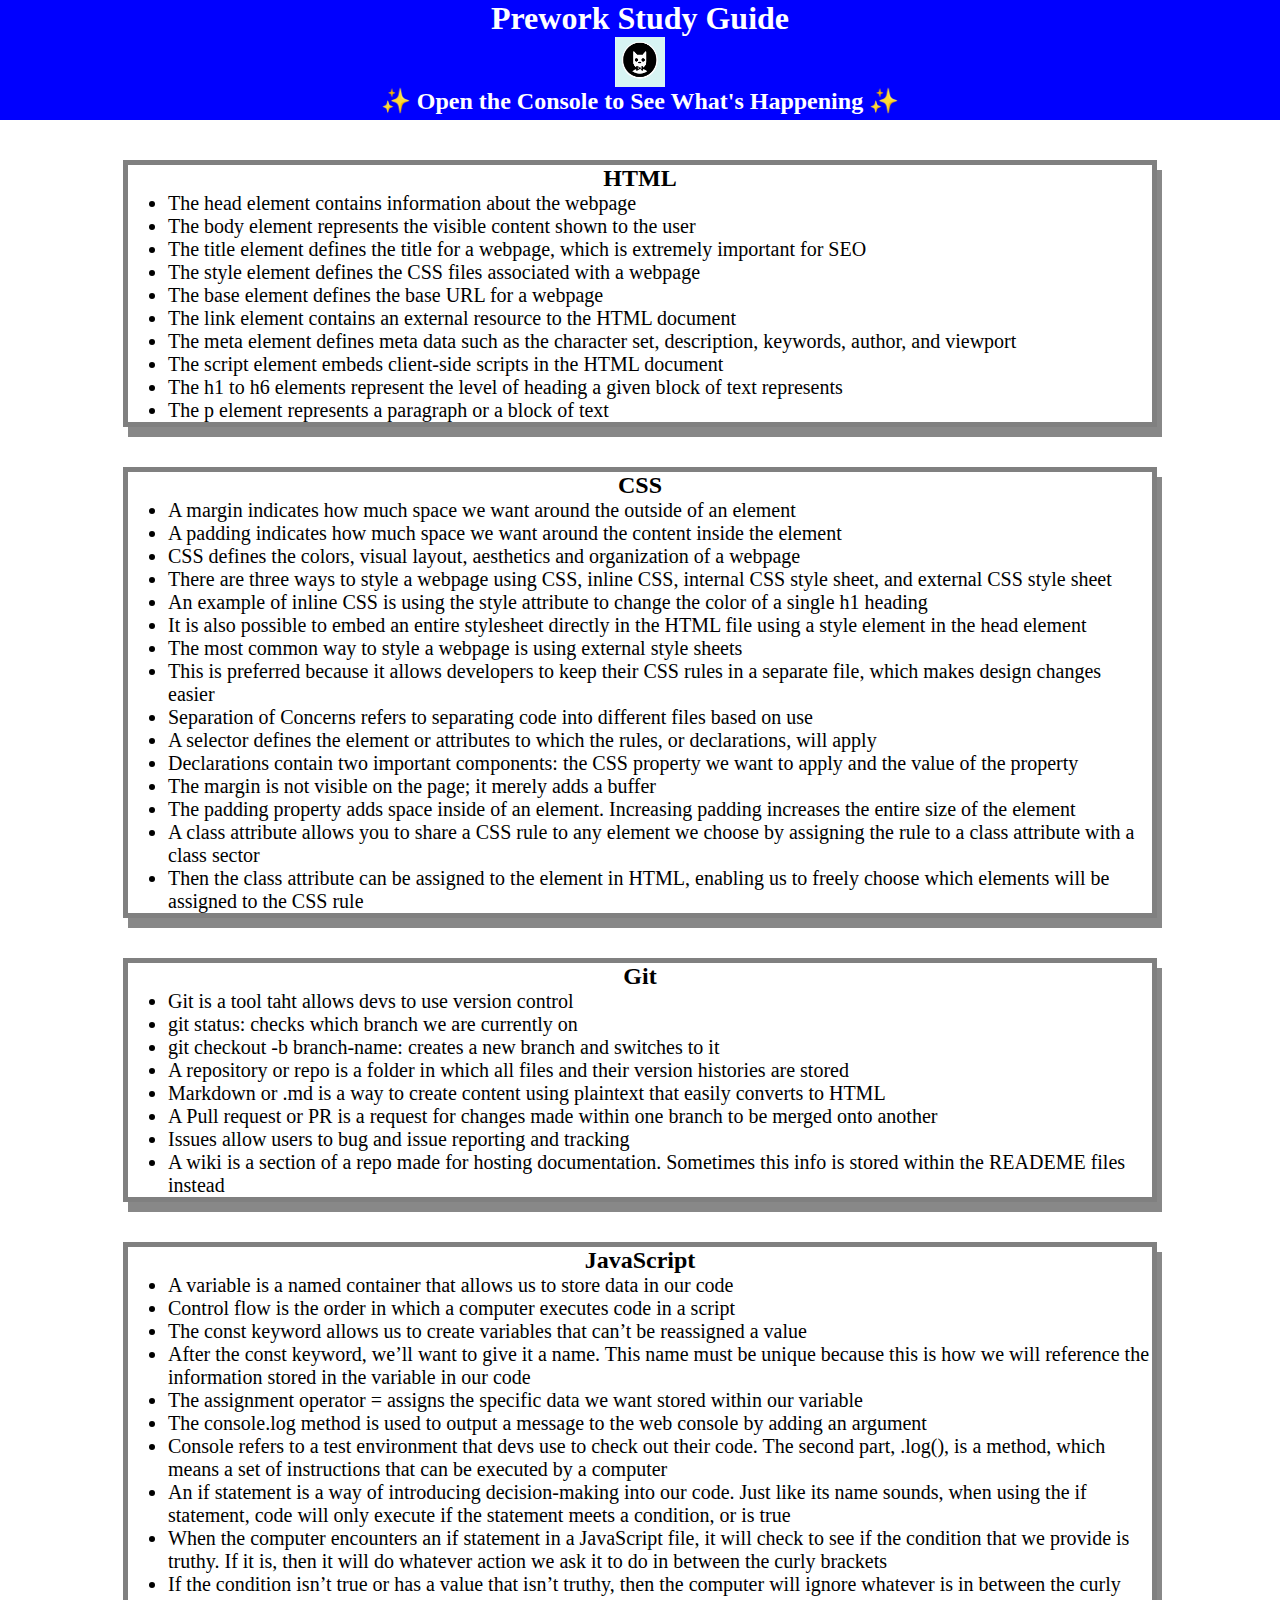
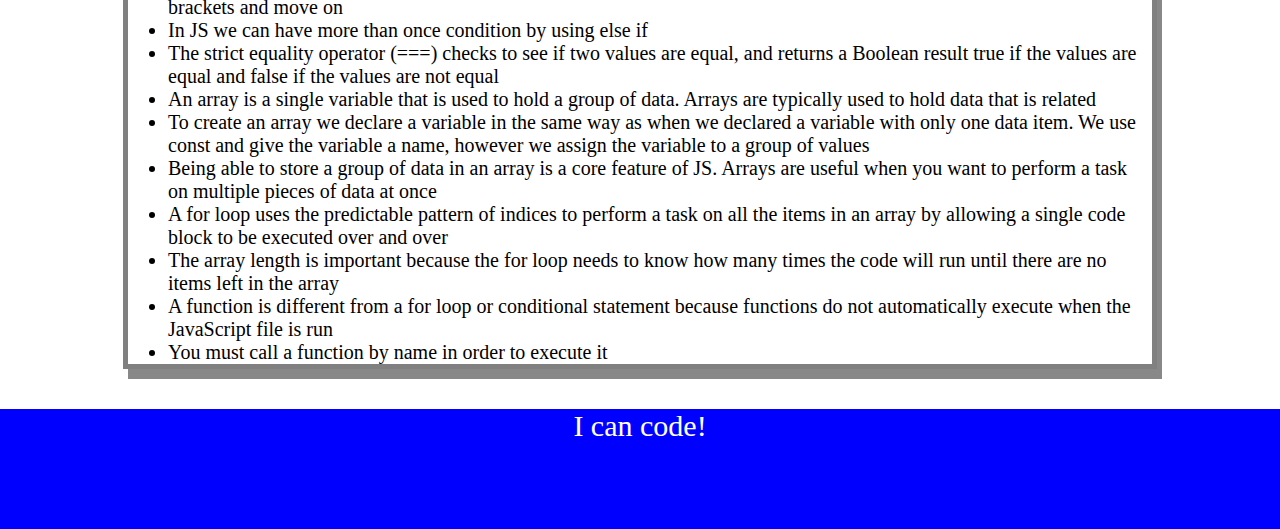
<file: index.html>
<!DOCTYPE html>
<html lang="en">
  <head>
    <meta charset="UTF-8" />
    <meta http-equiv="X-UA-Compatible" content="IE=edge" />
    <meta name="viewport" content="width=device-width, initial-scale=1.0" />
    <link rel="stylesheet" href="./assets/style.css">
    <title>Prework Study Guide</title>
  </head>
  <body>
    <header id="top">
      <h1>Prework Study Guide</h1>
      <img src="./assets/bowtie-cat.png" alt="Profile image of cat wearing a bow tie." />
      <h2>✨ Open the Console to See What's Happening ✨</h2>
    </header>
    <main>
      <section class="card" id="html-section">
          <h2>HTML</h2>
            <ul>
            <li>The head element contains information about the webpage</li>
            <li>The body element represents the visible content shown to the user</li>
            <li>The title element defines the title for a webpage, which is extremely important for SEO</li>
            <li>The style element defines the CSS files associated with a webpage</li>
            <li>The base element defines the base URL for a webpage</li>
            <li>The link element contains an external resource to the HTML document</li>
            <li>The meta element defines meta data such as the character set, description, keywords, author, and viewport</li>
            <li>The script element embeds client-side scripts in the HTML document</li>
            <li>The h1 to h6 elements represent the level of heading a given block of text represents</li>
            <li>The p element represents a paragraph or a block of text</li>
          </ul>
      </section>
   
      <section class="card" id="css-section">
      <h2>CSS</h2>
      <ul>
       <li>A margin indicates how much space we want around the outside of an element </li>
       <li>A padding indicates how much space we want around the content inside the element</li>
       <li>CSS defines the colors, visual layout, aesthetics and organization of a webpage</li>
       <li>There are three ways to style a webpage using CSS, inline CSS, internal CSS style sheet, and external CSS style sheet</li>
       <li>An example of inline CSS is using the style attribute to change the color of a single h1 heading</li>
       <li>It is also possible to embed an entire stylesheet directly in the HTML file using a style element in the head element</li>
       <li>The most common way to style a webpage is using external style sheets</li>
       <li>This is preferred because it allows developers to keep their CSS rules in a separate file, which makes design changes easier</li>
       <li>Separation of Concerns refers to separating code into different files based on use</li>
       <li>A selector defines the element or attributes to which the rules, or declarations, will apply</li>
       <li>Declarations contain two important components: the CSS property we want to apply and the value of the property</li>
       <li>The margin is not visible on the page; it merely adds a buffer</li>
       <li>The padding property adds space inside of an element. Increasing padding increases the entire size of the element</li>
       <li>A class attribute allows you to share a CSS rule to any element we choose by assigning the rule to a class attribute with a class sector</li>
       <li>Then the class attribute can be assigned to the element in HTML, enabling us to freely choose which elements will be assigned to the CSS rule</li>
     </ul>
      </section>
   
      <section class="card" id="git-section">
        <h2>Git</h2>
     <ul>
       <li>Git is a tool taht allows devs to use version control</li>
       <li>git status: checks which branch we are currently on</li>
       <li>git checkout -b branch-name: creates a new branch and switches to it</li>
       <li>A repository or repo is a folder in which all files and their version histories are stored</li>
       <li>Markdown or .md is a way to create content using plaintext that easily converts to HTML</li>
       <li>A Pull request or PR is a request for changes made within one branch to be merged onto another</li>
       <li>Issues allow users to bug and issue reporting and tracking</li>
       <li>A wiki is a section of a repo made for hosting documentation. Sometimes this info is stored within the READEME files instead</li>
     </ul>
      </section>
   
      <section class="card" id="javascript-section">
        <h2>JavaScript</h2>
     <ul>
       <li>A variable is a named container that allows us to store data in our code</li>
       <li>Control flow is the order in which a computer executes code in a script</li>
       <li>The const keyword allows us to create variables that can’t be reassigned a value</li>
       <li>After the const keyword, we’ll want to give it a name. This name must be unique because this is how we will reference the information stored in the variable in our code</li>
       <li>The assignment operator = assigns the specific data we want stored within our variable</li>
       <li>The console.log method is used to output a message to the web console by adding an argument</li>
       <li>Console refers to a test environment that devs use to check out their code. The second part, .log(), is a method, which means a set of instructions that can be executed by a computer</li>
       <li>An if statement is a way of introducing decision-making into our code. Just like its name sounds, when using the if statement, code will only execute if the statement meets a condition, or is true</li>
       <li>When the computer encounters an if statement in a JavaScript file, it will check to see if the condition that we provide is truthy. If it is, then it will do whatever action we ask it to do in between the curly brackets</li>
       <li>If the condition isn’t true or has a value that isn’t truthy, then the computer will ignore whatever is in between the curly brackets and move on</li>
       <li>In JS we can have more than once condition by using else if</li>
       <li>The strict equality operator (===) checks to see if two values are equal, and returns a Boolean result true if the values are equal and false if the values are not equal</li>
       <li>An array is a single variable that is used to hold a group of data. Arrays are typically used to hold data that is related</li>
       <li>To create an array we declare a variable in the same way as when we declared a variable with only one data item. We use const and give the variable a name, however we assign the variable to a group of values</li>
       <li>Being able to store a group of data in an array is a core feature of JS. Arrays are useful when you want to perform a task on multiple pieces of data at once</li>
       <li>A for loop uses the predictable pattern of indices to perform a task on all the items in an array by allowing a single code block to be executed over and over</li>
       <li>The array length is important because the for loop needs to know how many times the code will run until there are no items left in the array</li>
       <li>A function is different from a for loop or conditional statement because functions do not automatically execute when the JavaScript file is run</li>
       <li>You must call a function by name in order to execute it</li>
     </ul>
      </section>
    </main>

    <footer>
      <p>I can code!</p>
    </footer>
    <script src="./assets/script.js"></script>
  </body>
</html>
</file>
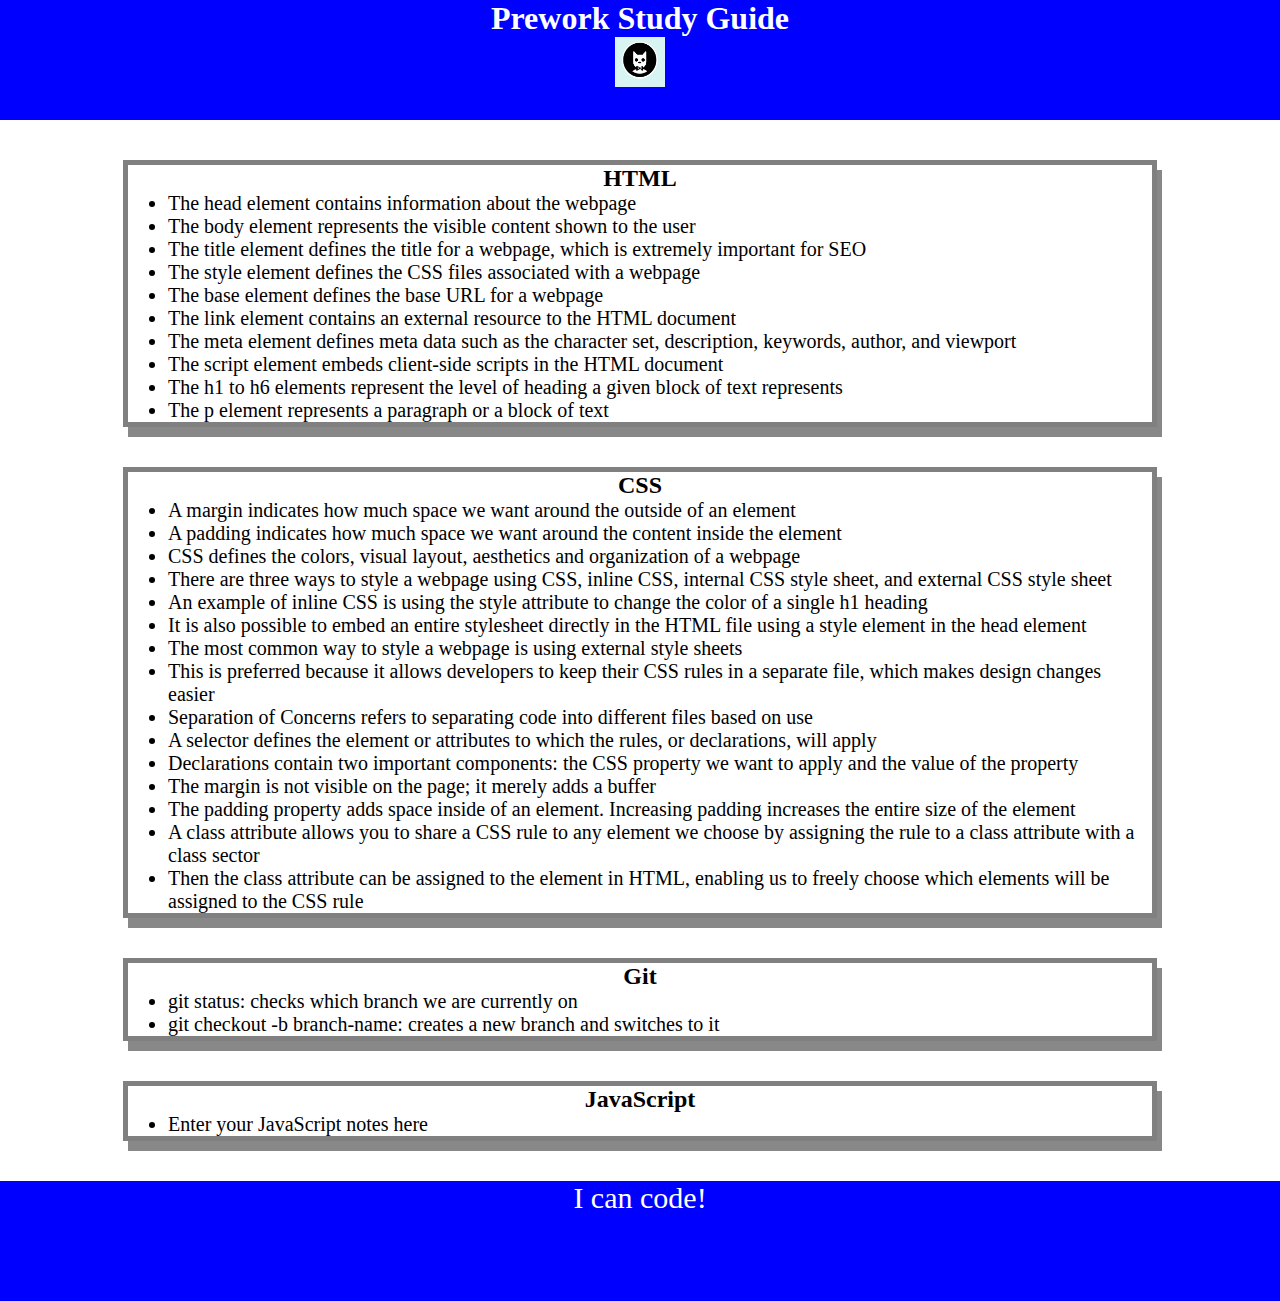
<file: prework-study-guide/index.html>
<!DOCTYPE html>
<html lang="en">
  <head>
    <meta charset="UTF-8" />
    <meta http-equiv="X-UA-Compatible" content="IE=edge" />
    <meta name="viewport" content="width=device-width, initial-scale=1.0" />
    <link rel="stylesheet" href="./assets/style.css">
    <title>prework study guide</title>
  </head>
  <body>
    <header id="top">
      <h1>Prework Study Guide</h1>
      <img src="./assets/bowtie-cat.png" alt="Profile image of cat wearing a bow tie." />
    </header>
    <main>
      <section class="card" id="html-section">
          <h2>HTML</h2>
            <ul>
            <li>The head element contains information about the webpage</li>
            <li>The body element represents the visible content shown to the user</li>
            <li>The title element defines the title for a webpage, which is extremely important for SEO</li>
            <li>The style element defines the CSS files associated with a webpage</li>
            <li>The base element defines the base URL for a webpage</li>
            <li>The link element contains an external resource to the HTML document</li>
            <li>The meta element defines meta data such as the character set, description, keywords, author, and viewport</li>
            <li>The script element embeds client-side scripts in the HTML document</li>
            <li>The h1 to h6 elements represent the level of heading a given block of text represents</li>
            <li>The p element represents a paragraph or a block of text</li>
          </ul>
      </section>
   
      <section class="card" id="css-section">
      <h2>CSS</h2>
      <ul>
       <li>A margin indicates how much space we want around the outside of an element </li>
       <li>A padding indicates how much space we want around the content inside the element</li>
       <li>CSS defines the colors, visual layout, aesthetics and organization of a webpage</li>
       <li>There are three ways to style a webpage using CSS, inline CSS, internal CSS style sheet, and external CSS style sheet</li>
       <li>An example of inline CSS is using the style attribute to change the color of a single h1 heading</li>
       <li>It is also possible to embed an entire stylesheet directly in the HTML file using a style element in the head element</li>
       <li>The most common way to style a webpage is using external style sheets</li>
       <li>This is preferred because it allows developers to keep their CSS rules in a separate file, which makes design changes easier</li>
       <li>Separation of Concerns refers to separating code into different files based on use</li>
       <li>A selector defines the element or attributes to which the rules, or declarations, will apply</li>
       <li>Declarations contain two important components: the CSS property we want to apply and the value of the property</li>
       <li>The margin is not visible on the page; it merely adds a buffer</li>
       <li>The padding property adds space inside of an element. Increasing padding increases the entire size of the element</li>
       <li>A class attribute allows you to share a CSS rule to any element we choose by assigning the rule to a class attribute with a class sector</li>
       <li>Then the class attribute can be assigned to the element in HTML, enabling us to freely choose which elements will be assigned to the CSS rule</li>
     </ul>
      </section>
   
      <section class="card" id="git-section">
        <h2>Git</h2>
     <ul>
       <li>git status: checks which branch we are currently on</li>
       <li>git checkout -b branch-name: creates a new branch and switches to it</li>
       
     </ul>
      </section>
   
      <section class="card" id="javascript-section">
        <h2>JavaScript</h2>
     <ul>
       <li>Enter your JavaScript notes here</li>
     </ul>
      </section>
    </main>

    <footer>
      <p>I can code!</p>
    </footer>
  </body>
</html>
</file>
<file: assets/style.css>
* {
    margin: 0;
    padding: 0;
   }
   
   header,
   footer {
    width: 100%;
    height: 120px;
    background-color: blue;
    color: white;
   }
   
   h1,
   h2 {
    text-align: center;
   }
   
   img {
    display: block;
    height: 50px;
    width: 50px;
    margin-left: auto;
    margin-right: auto;
   }
   
   ul {
    padding-left: 40px;
    font-size: 20px;
   }
   
   p {
    text-align: center;
    font-size: 30px;
   }

   .card {
    width: 80%;
    margin: 40px auto;
    border: 5px solid gray;
    box-shadow: 5px 10px #888888;
  }
</file>
<file: prework-study-guide/assets/style.css>
* {
    margin: 0;
    padding: 0;
   }
   
   header,
   footer {
    width: 100%;
    height: 120px;
    background-color: blue;
    color: white;
   }
   
   h1,
   h2 {
    text-align: center;
   }
   
   img {
    display: block;
    height: 50px;
    width: 50px;
    margin-left: auto;
    margin-right: auto;
   }
   
   ul {
    padding-left: 40px;
    font-size: 20px;
   }
   
   p {
    text-align: center;
    font-size: 30px;
   }

   .card {
    width: 80%;
    margin: 40px auto;
    border: 5px solid gray;
    box-shadow: 5px 10px #888888;
  }
</file>
